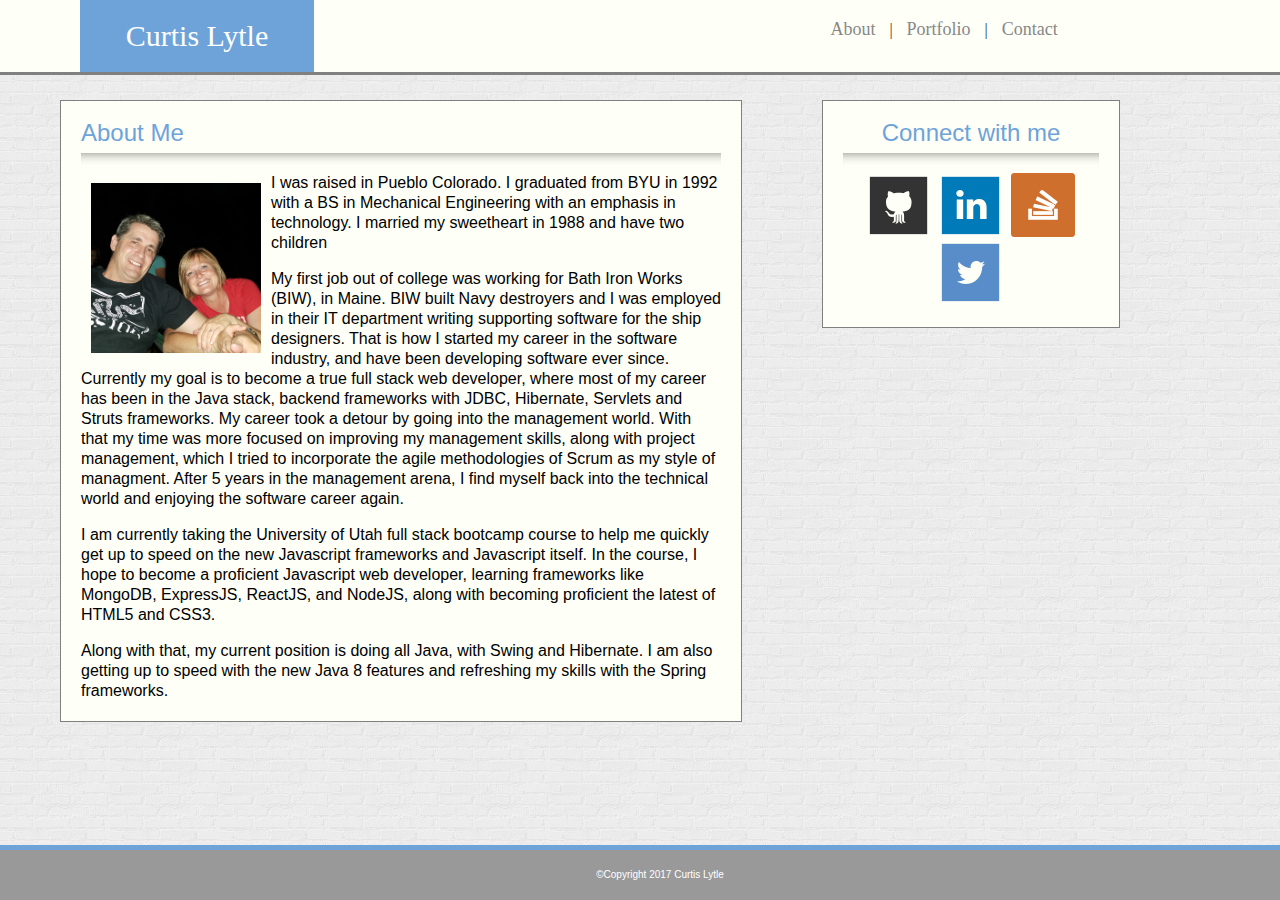
<file: index.html>
<!DOCTYPE html>
<html lang="en">
<head>
    <meta charset="UTF-8" name="viewport" content="width=device-width, initial-scale=1.0">
    <link rel="stylesheet" type="text/css" href="assets/css/reset.css">
    <link rel="stylesheet" type="text/css" href="assets/css/style.css">
    <title>Curt Lytle</title>
</head>
<body id="middle">

<header>
    <div id="me">Curtis Lytle</div>
    <div id="headerblank">this should not be shown</div>
    <nav id="navi">
        <a class="a_nav" href="index.html">About</a>&nbsp;|
        <a class="a_nav" href="portfolio.html">Portfolio</a>&nbsp;|
        <a class="a_nav" href="contact.html">Contact</a>
    </nav>
</header>

<section class="clearfix" id="main">
    <div id="mainTitle">
        About Me
    </div>
    <hr>
    <figure id="picme">
        <img ID="bio-image" src="assets/images/me_melis.jpg" alt="Curtis Lytle">
    </figure>
    <div id="mainsection">
        <p>I was raised in Pueblo Colorado. I graduated from BYU in 1992 with a BS in Mechanical Engineering
            with an emphasis in technology. I married my sweetheart in 1988 and have two children</p>
        <br>
        <p> My first job out of college was working for Bath Iron Works (BIW), in Maine. BIW built Navy destroyers and
            I was employed in their IT department writing supporting software for the ship designers. That is how I
            started my career in the software industry, and have been developing software ever since. Currently my goal
            is to become a true full stack web developer, where most of my career has been in the Java stack, backend
            frameworks with JDBC, Hibernate, Servlets and Struts frameworks. My career took a detour by going into the
            management world. With that my time was more focused on improving my management skills, along with project
            management, which I tried to incorporate the agile methodologies of Scrum as my style of managment. After 5
            years in the management arena, I find myself back into the technical world and enjoying the software career
            again.</p>
        <br>
        <p> I am currently taking the University of Utah full stack bootcamp course to help me quickly get up to speed
            on the new Javascript frameworks and Javascript itself. In the course, I hope to become a proficient
            Javascript web developer, learning frameworks like MongoDB, ExpressJS, ReactJS, and NodeJS, along with
            becoming proficient the latest of HTML5 and CSS3.</p>
        <br>
        <p> Along with that, my current position is doing all Java, with Swing and Hibernate. I am also getting up to
            speed with the new Java 8 features and refreshing my skills with the Spring frameworks.</p>
    </div>
</section>
<aside id="right">
    <div id="connect">Connect with me</div>
    <hr>
    <div id="cicons">
        <a class="icon-bar" href="https://github.com/curtlytle" target="_blank">
            <img src="assets/images/if_github_square_107105.png" alt="github"/>
        </a>
        <a class="icon-bar" href="https://www.linkedin.com/in/curtislytle/" target="_blank">
            <img src="assets/images/if_linkedin_square_color_107091.png" alt="LinkedIn">
        </a>
        <a class="icon-bar" href="https://stackoverflow.com/users/1791888/user1791888" target="_blank">
            <img src="assets/images/if_stackoverflow-square-social-media_764927.png" alt="stackoverflow">
        </a>
        <a class="icon-bar" href="https://twitter.com/clytle" target="_blank">
            <img src="assets/images/if_twitter_square_107066.png" alt="twitter">
        </a>
    </div>
</aside>

<footer>
</footer>

</body>
</html>
</file>
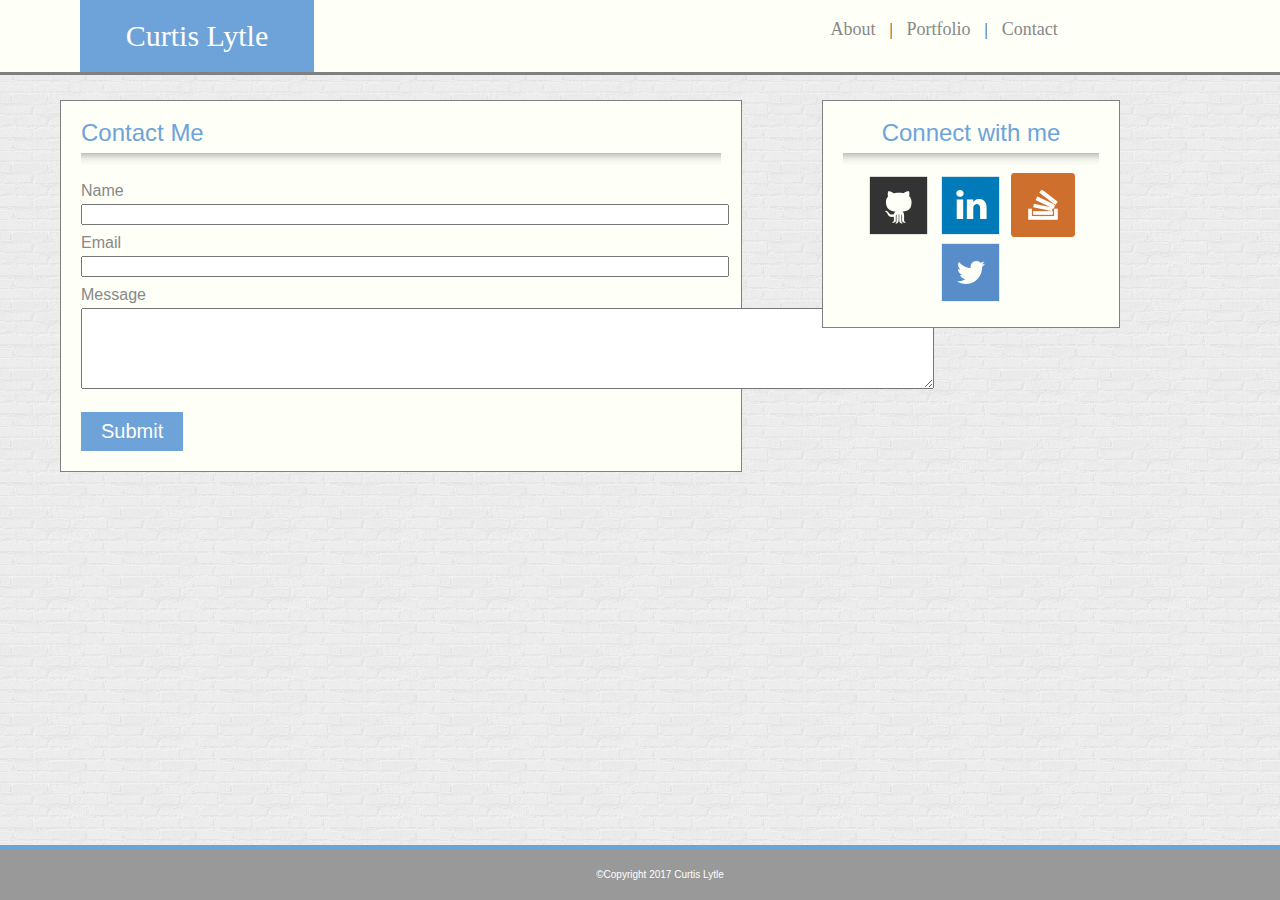
<file: contact.html>
<!DOCTYPE html>
<html lang="en">
<head>
    <meta charset="UTF-8">
    <link rel="stylesheet" type="text/css" href="assets/css/reset.css">
    <link rel="stylesheet" type="text/css" href="assets/css/style.css">
    <title>Curt Lytle</title>
</head>
<body id="middle">

<header>
    <div id="me">Curtis Lytle</div>
    <div id="headerblank">this should not be shown</div>
    <nav id="navi">
        <a class="a_nav" href="index.html">About</a>&nbsp;|
        <a class="a_nav" href="portfolio.html">Portfolio</a>&nbsp;|
        <a class="a_nav" href="contact.html">Contact</a>
    </nav>
</header>

<section class="clearfix" id="main">
    <div id="mainTitle">
        Contact Me
    </div>
    <hr>
    <div id="mainsection">
        <form id="contactform">
            <div class="label">Name</div>
            <div><input class="input" type="text" name="name"></div>
            <div class="label">Email</div>
            <div><input class="input" type="email" name="email"></div>
            <div class="label">Message</div>
            <div>
                <textarea rows="5" cols="104" form="contactform"></textarea>
            </div>
            <div id="submitbuttondiv" >
                <input type="submit" value="Submit">
            </div>
        </form>
    </div>
</section>
<aside id="right">
    <div id="connect">Connect with me</div>
    <hr>
    <div id="cicons">
        <a class="icon-bar" href="https://github.com/curtlytle" target="_blank">
            <img src="assets/images/if_github_square_107105.png" alt="github"/>
        </a>
        <a class="icon-bar" href="https://www.linkedin.com/in/curtislytle/" target="_blank">
            <img src="assets/images/if_linkedin_square_color_107091.png" alt="LinkedIn">
        </a>
        <a class="icon-bar" href="https://stackoverflow.com/users/1791888/user1791888" target="_blank">
            <img src="assets/images/if_stackoverflow-square-social-media_764927.png" alt="stackoverflow">
        </a>
        <a class="icon-bar" href="https://twitter.com/clytle" target="_blank">
            <img src="assets/images/if_twitter_square_107066.png" alt="twitter">
        </a>
    </div>
</aside>

<footer>
</footer>

</body>
</html>
</file>
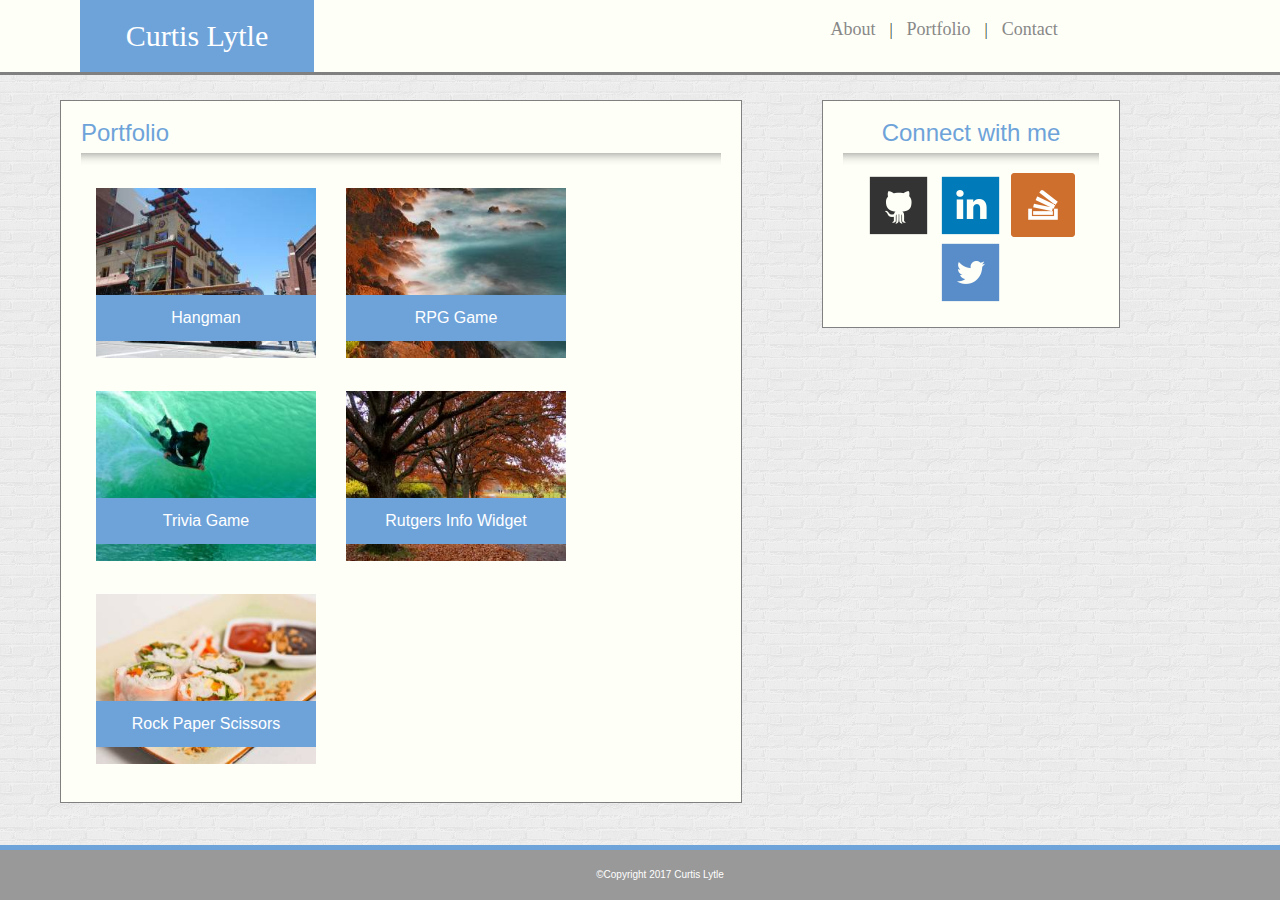
<file: portfolio.html>
<!DOCTYPE html>
<html lang="en">
<head>
    <meta charset="UTF-8">
    <link rel="stylesheet" type="text/css" href="assets/css/reset.css">
    <link rel="stylesheet" type="text/css" href="assets/css/style.css">
    <title>Curt Lytle</title>
</head>
<body id="middle">

<header>
    <div id="me">Curtis Lytle</div>
    <div id="headerblank">this should not be shown</div>
    <nav id="navi">
        <a class="a_nav" href="index.html">About</a>&nbsp;|
        <a class="a_nav" href="portfolio.html">Portfolio</a>&nbsp;|
        <a class="a_nav" href="contact.html">Contact</a>
    </nav>
</header>

<section class="clearfix" id="main">
    <div id="mainTitle">
        Portfolio
    </div>
    <hr>
    <div id="mainsection">
        <a class="apclass" href="#" target="_blank">
            <img class="pics" src="assets/images/portpic1.jpg" alt="hangman">
            <div class="dpclass">Hangman</div>
        </a>

        <a class="apclass" href="#" target="_blank">
            <img class="pics" src="assets/images/portpic2.jpg" alt="rpgGame">
            <div class="dpclass">RPG Game</div>
        </a>
        <a class="apclass" href="#" target="_blank">
            <img class="pics" src="assets/images/portpic3.jpg" alt="triviagame">
            <div class="dpclass">Trivia Game</div>
        </a>
        <a class="apclass" href="#" target="_blank">
            <img class="pics" src="assets/images/portpic4.jpg" alt="rutgersinfo">
            <div class="dpclass">Rutgers Info Widget</div>
        </a>
        <a class="apclass" href="#" target="_blank">
            <img class="pics" src="assets/images/portpic5.jpg" alt="rockpaperscizzors">
            <div class="dpclass">Rock Paper Scissors</div>
        </a>
    </div>
</section>
<aside id="right">
    <div id="connect">Connect with me</div>
    <hr>
    <div id="cicons">
        <a class="icon-bar" href="https://github.com/curtlytle" target="_blank">
            <img src="assets/images/if_github_square_107105.png" alt="github">
        </a>
        <a class="icon-bar" href="https://www.linkedin.com/in/curtislytle/" target="_blank">
            <img src="assets/images/if_linkedin_square_color_107091.png" alt="LinkedIn">
        </a>
        <a class="icon-bar" href="https://stackoverflow.com/users/1791888/user1791888" target="_blank">
            <img src="assets/images/if_stackoverflow-square-social-media_764927.png" alt="stackoverflow">
        </a>
        <a class="icon-bar" href="https://twitter.com/clytle" target="_blank">
            <img src="assets/images/if_twitter_square_107066.png" alt="twitter">
        </a>
    </div>
</aside>

<footer>
</footer>

</body>
</html>
</file>
<file: assets/css/style.css>
header {
    background: #fefff7;
    padding-left: 80px;
    padding-right: 80px;
    width: 100%;
    color: #333333;
    float: left;
    border-bottom: solid grey;
    font-family: 'Georgia', Times, Times New Roman, serif;
}

#me {
    background: #6ea3da;
    width: 15%;
    height: 100%;
    padding: 21px;
    color: white;
    text-align: center;
    font-size: 30px;
    float: left;
}

#bio-image {
    width: 170px;
    height: 170px;
}

#headerblank {
    width: 38%;
    float: left;
    visibility: hidden;
}

#navi {
    float: left;
    background: #fefff7;
    height: 30px;
    padding: 20px;
}

.a_nav {
    text-decoration: #888888;
    color: #888888;
    padding: 10px;
    font-size: 18px;
}

.icon-bar {
    padding: 0px;
    margin: 2px;
    text-decoration: none;
}

a.a_nav:hover {
    color: #6ea3da;
}

p {
    line-height: 125%;
}

#middle {
    background-image: url("../images/brickwall.png");
    clear: both;
    /*padding: 20px;*/
    font-family: 'Arial', 'Helvetica Neue', Helvetica, sans-serif;
}

#main {
    background: #fefff7;
    padding: 20px;
    margin-left: 60px;
    margin-top: 25px;
    margin-bottom: 10px;
    margin-right: 20px;
    width: 50%;
    border: 1px solid grey;
    float: left;
}

#right {
    background: #fefff7;
    padding: 20px;
    margin-left: 60px;
    margin-top: 25px;
    margin-bottom: 10px;
    margin-right: 20px;
    width: 20%;
    float: left;
    border: 1px solid grey;
    /*align-content: center;*/
}

#picme {
    background: #fefff7;
    float: left;
    margin: 10px;
}

#mainTitle {
    color: #6ea3da;
    font-size: x-large;
}

#mainsection {
    background: #fefff7;
}

#myparagraph {
    line-height: 16px;
}

#connect {
    color: #6ea3da;
    font-size: x-large;
    text-align: center;
}

.apclass {
    margin: 15px;
    float: left;
    position: relative;
}

.dpclass {
    float: none;
    background: #6ea3da;
    color: white;
    position: absolute;
    bottom: 20px;
    width: 190px;
    padding: 15px;
    text-align: center;
}

.pics {
    width: 220px;
    height: 170px;
    /*margin: 20px;*/
}

.pics:hover {
    opacity: 0.5;
}

#portlabel1 {
    float: left;
    position: relative;
    bottom: 0;
    z-index: 2;
}

#contact-info {
    align-content: center;
}

.label {
    color: #888888;
    font-family: 'Arial', 'Helvetica Neue', Helvetica, sans-serif;
    padding-top: 10px;
    padding-bottom: 5px;
}

.input {
    width: 100%;
}

#submitbuttondiv {
    padding-top: 20px;
}

input[type=submit] {
    padding: 8px 20px;
    background: #6ea3da;
    color: #fefff7;
    font-size: 20px;
    border: 0 none;
    cursor: pointer;
    /*-webkit-border-radius: 5px;*/
    /*border-radius: 5px;*/
}

#cicons {
    text-align: center;
}

hr {
    height: 12px;
    border: 0;
    box-shadow: inset 0 12px 12px -12px rgba(0, 0, 0, 0.5);
}

footer {
    clear: both;
    background: #999999;
    text-align: center;
    padding: 20px;
    /*margin-top: 5px;*/
    border-top: thick solid #6ea3da;
    font-family: 'Arial', 'Helvetica Neue', Helvetica, sans-serif;
    color: white;
    font-size: x-small;
    position: fixed;
    bottom: 0;
    width: 100%;
    z-index: -1;
}

footer:after {
    content: "\00a9 Copyright 2017 Curtis Lytle";
}

.clearfix::after {
    content: "";
    display: block;
    clear: both;
}

@media screen and (max-width: 980px) {
    #bio-image {
        width: 350px;
        height: 350px;
    }

    #connect {
        font-size: 16px;
    }

    #mainsection {
        clear: both;
    }

}

@media screen and (max-width: 768px) {
    #connect {
        font-size: x-large;
        text-align: left;
    }

    #cicons {
        text-align: left;
    }

    #main {
        width: 80%;
    }

    #mainsection {
        width: 100%;
        float: left;
    }

    #picme {
        float: left;
    }

    #bio-image {
        width: 170px;
        height: 170px;
    }

    #right {
        width: 80%;
    }

}

@media screen and (max-width: 640px) {
    header {
        padding-left: 0px;
        padding-right: 0px;
        width: 100%;
    }
    #me {
        float: left;
        width: 100%;
        padding-left: 0px;
        padding-right: 0px;
    }
    #navi {
        float: left;
        width: 100%;
        text-align: center;
    }
    #bio-image {
        width: 90%;
        height: 90%;
    }
    #picme {
        margin: 0px;
    }

    #main {
        padding: 5px;
        margin-left: 5px;
        margin-top: 5px;
        margin-bottom: 5px;
        margin-right: 5px;
        width: 100%;
    }

    #right {
        background: #fefff7;
        padding: 5px;
        margin-left: 5px;
        margin-top: 5px;
        margin-bottom: 5px;
        margin-right: 5px;
        width: 100%;
    }

}
</file>
